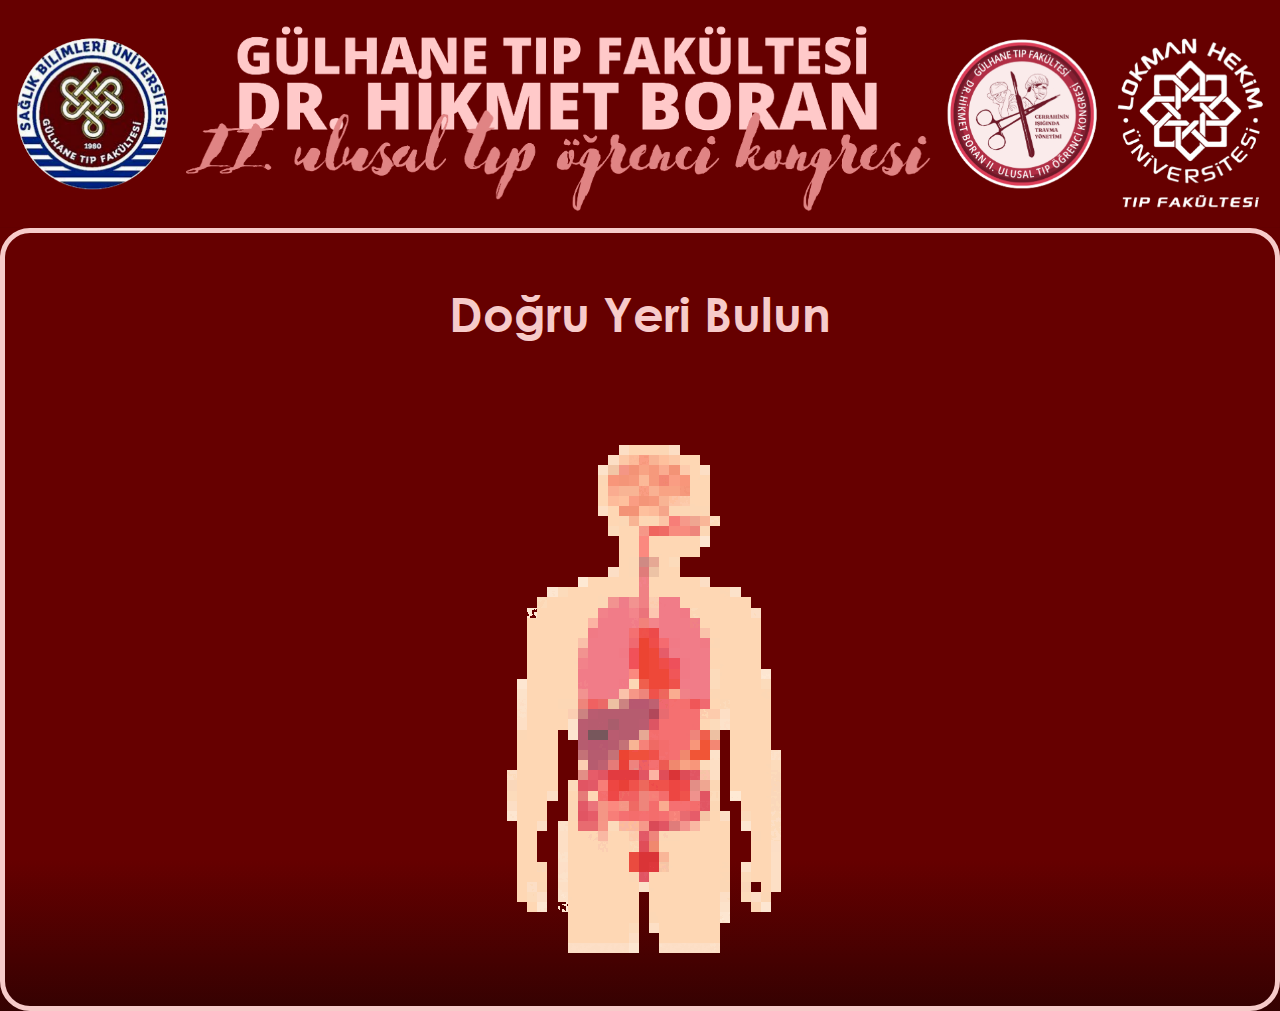
<file: other html files/ani.html>
<!DOCTYPE html>
<html lang="en">
<head>
  <meta charset="UTF-8">
  <title>Animated GIF to Mapped PNG</title>
  <style>
    /* Optional: You can add CSS for transitions if desired */
    #animatedImage {
      transition: opacity 0.5s ease;
    }
  </style>
  <style type="text/css">
    html, body {
      min-height: 100vh;
      margin: 0;
      padding: 0;
    }

    body {
        
      background-image: linear-gradient(180deg, #660000 85%, rgba(3, 3, 3, 1) 115%);
      background-color: #660000;
      background-position:top;
      background-repeat: no-repeat;
      background-size:auto;
    }

    img {
        display: block;
        margin-left: auto;
        margin-right: auto;
        position: center;
        zoom: normal;
    }
    @font-face { font-family: centurygoth; font-weight: bold; src: url('/assets/centurygothic_bold.ttf'); } 
  </style>
</head>
<body>
  <header>
    <a href=/index.html>
      <img src="/poster_sunum_sablon (3).png" alt="Header Image" style="width: 100%; height: auto;">
    </a>
  </header></a>
  <div style="border: 5px solid rgb(247, 203, 202); padding: 10px; border-radius: 30px;">
    <h1 style="text-align: center; color: rgb(247, 203, 202); padding: 10px; font-family: centurygoth; font-size: xxx-large;">Doğru Yeri Bulun</h1>
    <!-- Initially load the animated GIF -->
    <img
      id="animatedImage"
      src="/assets/output-onlinegiftools.gif"
      alt="Animated GIF"
      usemap="#imageMap">

    <!-- Define the image map for the static PNG -->
    <map name="imageMap">
      <!-- Example clickable rectangular area -->
      <area shape="rect" coords="34,44,270,350" href="http://example.com/link1" alt="Link 1">
      <!-- Example clickable circular area -->
      <area shape="circle" coords="500,200,50" href="http://example.com/link2" alt="Link 2">
    </map>
    </div>
  <script>
    // When the page loads, start a timer to swap the image source
    window.addEventListener("load", function() {
      // Adjust the timeout duration to match your GIF's animation length (in milliseconds)
      setTimeout(function() {
        // Optional: Fade out before swapping (if you want a smooth transition)
        const imgElement = document.getElementById("animatedImage");
        imgElement.style.opacity = 0;
        setTimeout(function() {
          // Swap the animated GIF for the static PNG
          imgElement.src = "/assets/pxArt(0)_remove.png";
          // Fade back in
          imgElement.style.opacity = 1;
        }, 100); // 500ms to match the CSS transition time
      }, 1500); // 3000ms = 3 seconds; adjust as needed
    });
  </script>
</body>
</html>
</file>
